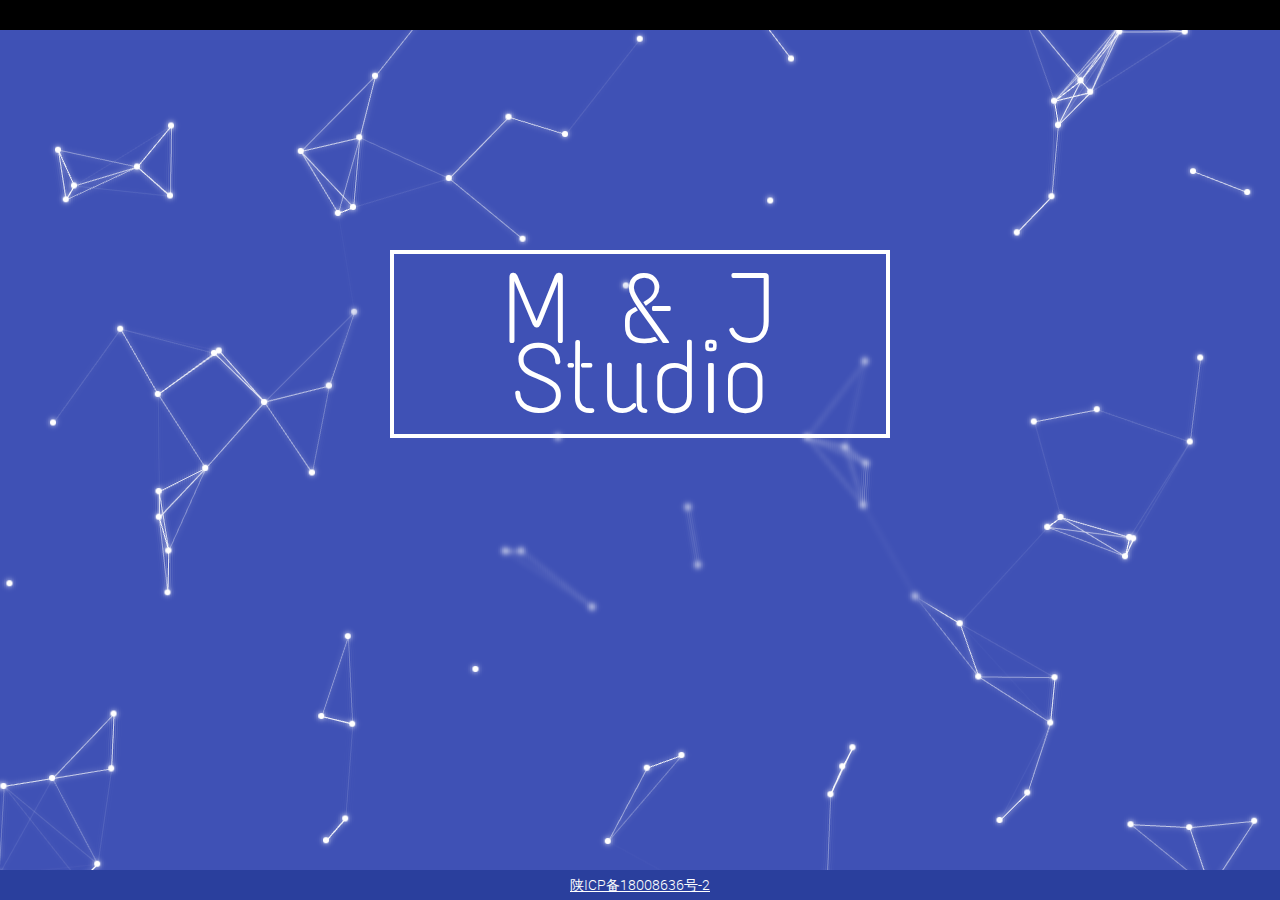
<file: index.html>
<!DOCTYPE html>
<html>
	<head>
		<title>M & J Studio</title>
		<meta charset="utf-8">
		<style type="text/css">
			body { background-color: #3F51B5; /*150A45*/; margin: 0px; padding: 0px; font-family: Roboto; color: white }

			footer {
				position: fixed;
				bottom: 0px;
				left: 0px;
				right: 0px;
				height: 30px;
				background-color: #2A3F9D;
				text-align: center;
				line-height: 30px;
				font-size: 14px;
				color: white;
				z-index: 100;
			}

			footer a {
				color: white;
			}
		
		</style>
		<link rel="stylesheet" type="text/css" href="./main.css">
		<script type="text/javascript" src="./jquery.min.js"></script>
		<script type="text/javascript" src="./pixi.min.js"></script>
		<script type="text/javascript" src="./particles.js"></script>
		<script type="text/javascript" src="./loading.js"></script>
		<script type="text/javascript">
			
			
		</script>
	</head>
	<body>
		<div class="ui ui-register">
			<!-- Intro panel -->
			<div class="panel panel-intro panel-front noauth">
				<h1>M & J Studio</h1>
				<h3 class="status-title" style="transform: translateY(20px); opacity: 0; display: inherit;">正在加载个人信息...</h3>
			</div>
			<!-- EOF Intro panel -->
		</div>
		<footer style="">
			<a href="http://beian.miit.gov.cn">陕ICP备18008636号-2</a>
		</footer>
		<style type="text/css" id="style"></style>
		<script>
			$(function(){
				
		setTimeout( function() { document.getElementById("style").innerText = ".ui { display: inherit }.panel-intro {  margin-top: -200px;}" }, 20)
		setTimeout( function() {
			setStatusTitle("正在载入网站...")
		}, 1000);
		// setTimeout( function() {
		// 	setStatusTitle("正在加载个人信息...")
		// }, 2800);
		// 	setTimeout( function() {
		// 	setStatusTitle("即将进入...")
		// }, 4200);
		
		
		// 	setTimeout( function(){
		// 	window.location.href=window.location.href+"/confluence";
		// }, 5000);
		
			});
		</script>
	</body>
</html>
</file>
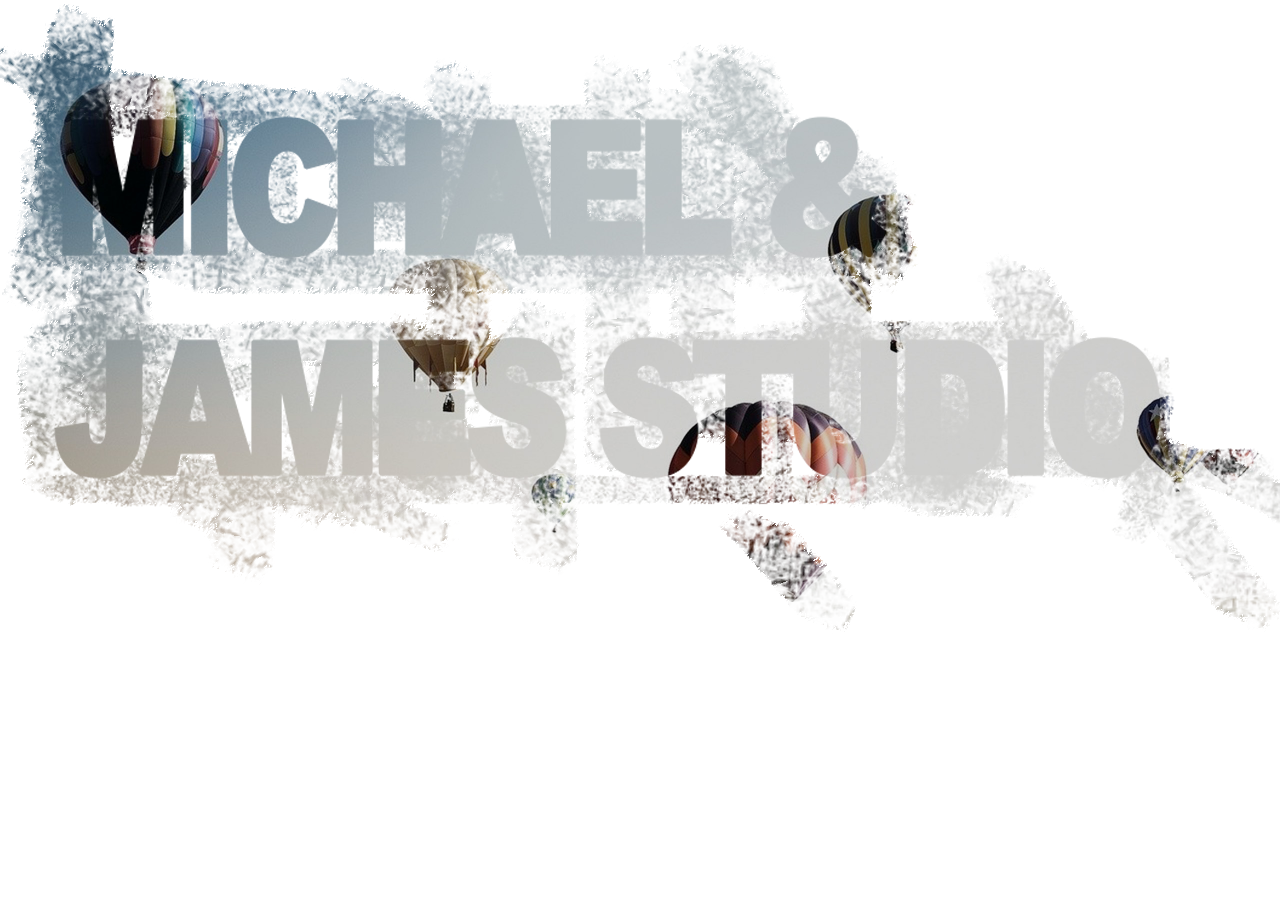
<file: backups/index.html>
<!DOCTYPE html>
<html>
<head>
	<title>M&J Studio</title>

<style type="text/css">

html, body {
	height:100%;  
  	margin:0px;  
}	

body{

}

div {
	
    background: url("bg.jpg") no-repeat;
    background-size: cover;
    z-index: -100;
    -webkit-mask-image: url("mask.png");
-webkit-mask-repeat:no-repeat;
}

div{
padding: 0px;  
height:100%;  
/*background:black;*/
opacity: 1.0;
animation:changeAnimation 10s infinite;
}

@keyframes changeAnimation
{
0% {background-position:0px -100px;}
30% {background-position:20px -10px;}
75% {background-position:-50px 50px;}
90% {background-position:-80px 80px;}
100% {background-position:0px -100px;}
}

</style>
</head>

<body>
	<div></div>
	
</body>
<script type="text/javascript">
	window.onload = function(){
		setTimeout(function(){
			window.location.href=window.location.href+"/confluence"; 
		},5000)
	};



</script>
</html>
</file>
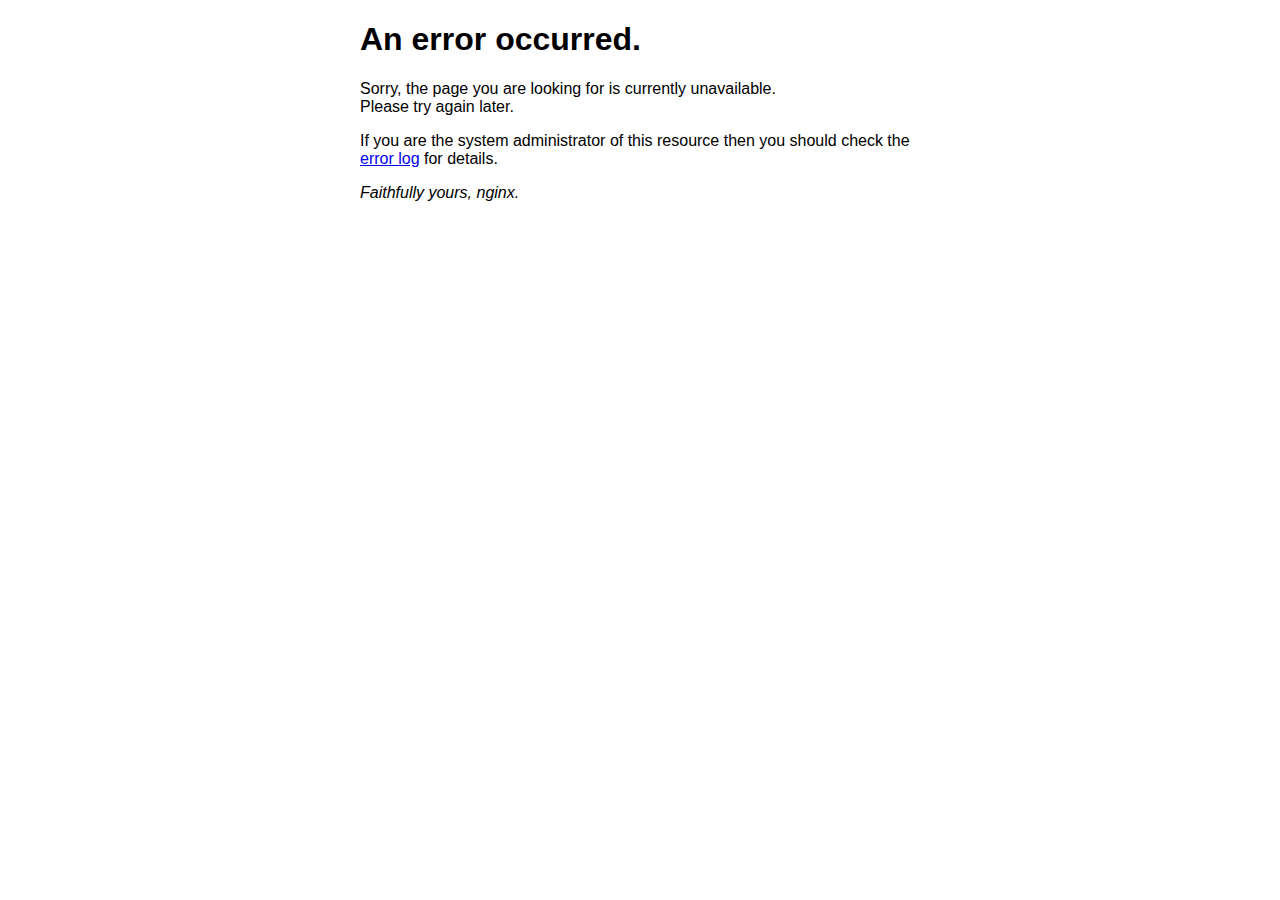
<file: backups/50x.html>
<!DOCTYPE html>
<html>
<head>
<title>Error</title>
<style>
    body {
        width: 35em;
        margin: 0 auto;
        font-family: Tahoma, Verdana, Arial, sans-serif;
    }
</style>
</head>
<body>
<h1>An error occurred.</h1>
<p>Sorry, the page you are looking for is currently unavailable.<br/>
Please try again later.</p>
<p>If you are the system administrator of this resource then you should check
the <a href="http://nginx.org/r/error_log">error log</a> for details.</p>
<p><em>Faithfully yours, nginx.</em></p>
</body>
</html>
</file>
<file: main.css>
h1 { font-family: 'Text Me One'; margin: 0px; padding: 0px; font-size: 100px; font-weight: normal; line-height: 70px }
h2 { font-weight: 300; margin: 20px 0px; font-size: 20px; line-height: 24px }
h3 { font-weight: 300; margin: 30px 0px; opacity: 0.6; font-size: 18px; line-height: 24px }


.particles { position: absolute; width: 100%; height: 100%; opacity: 0; -webkit-transition: 0.3s all ; -moz-transition: 0.3s all ; -o-transition: 0.3s all ; -ms-transition: 0.3s all ; transition: 0.3s all  }

.ui {
	position: absolute; width: 500px; max-width: 100%; top: 50%; left: 50%; z-index: 999; -webkit-transform: translatex(-50%) translatey(-50%); -moz-transform: translatex(-50%) translatey(-50%); -o-transform: translatex(-50%) translatey(-50%); -ms-transform: translatex(-50%) translatey(-50%); transform: translatex(-50%) translatey(-50%) ;
	text-align: center; -webkit-perspective: 500px; -moz-perspective: 500px; -o-perspective: 500px; -ms-perspective: 500px; perspective: 500px ; -webkit-transition: all 0.6s cubic-bezier(0.215, 0.61, 0.355, 1); -moz-transition: all 0.6s cubic-bezier(0.215, 0.61, 0.355, 1); -o-transition: all 0.6s cubic-bezier(0.215, 0.61, 0.355, 1); -ms-transition: all 0.6s cubic-bezier(0.215, 0.61, 0.355, 1); transition: all 0.6s cubic-bezier(0.215, 0.61, 0.355, 1) ; display: none;
}
.ui.flipped .panel-front { -webkit-transform: rotateY(180deg) ; -moz-transform: rotateY(180deg) ; -o-transform: rotateY(180deg) ; -ms-transform: rotateY(180deg) ; transform: rotateY(180deg)  }
.ui.flipped .panel-back { -webkit-transform: rotateY(0deg) ; -moz-transform: rotateY(0deg) ; -o-transform: rotateY(0deg) ; -ms-transform: rotateY(0deg) ; transform: rotateY(0deg)  }
.ui.hidden .panel-front { -webkit-transform: rotateX(90deg) translateY(-100px); -moz-transform: rotateX(90deg) translateY(-100px); -o-transform: rotateX(90deg) translateY(-100px); -ms-transform: rotateX(90deg) translateY(-100px); transform: rotateX(90deg) translateY(-100px) ; -webkit-transition: all 0.3s ease-in-out; -moz-transition: all 0.3s ease-in-out; -o-transition: all 0.3s ease-in-out; -ms-transition: all 0.3s ease-in-out; transition: all 0.3s ease-in-out ; opacity: 0 }
.ui.hidden { opacity: 0; pointer-events: none }

.ui-search input.text { font-size: 40px; width: 99%; }
.ui-search.hidden .panel { -webkit-transform: rotateX(30deg) translateY(100px); -moz-transform: rotateX(30deg) translateY(100px); -o-transform: rotateX(30deg) translateY(100px); -ms-transform: rotateX(30deg) translateY(100px); transform: rotateX(30deg) translateY(100px) ; opacity: 0 }
.ui-search .panel { -webkit-transition: all 0.8s cubic-bezier(0.165, 0.84, 0.44, 1); -moz-transition: all 0.8s cubic-bezier(0.165, 0.84, 0.44, 1); -o-transition: all 0.8s cubic-bezier(0.165, 0.84, 0.44, 1); -ms-transition: all 0.8s cubic-bezier(0.165, 0.84, 0.44, 1); transition: all 0.8s cubic-bezier(0.165, 0.84, 0.44, 1) ; }
.ui-search .username-status { top: -3px; }
.ui-search .button-mute { position: absolute; right: 12px; top: 40px; padding: 5px 15px; border-bottom-width: 1px; opacity: 0 }

.panel { width: 100%; -webkit-backface-visibility: hidden; -moz-backface-visibility: hidden; -o-backface-visibility: hidden; -ms-backface-visibility: hidden; backface-visibility: hidden ; -webkit-transition: 0.9s cubic-bezier(0.785, 0.135, 0.15, 0.86); -moz-transition: 0.9s cubic-bezier(0.785, 0.135, 0.15, 0.86); -o-transition: 0.9s cubic-bezier(0.785, 0.135, 0.15, 0.86); -ms-transition: 0.9s cubic-bezier(0.785, 0.135, 0.15, 0.86); transition: 0.9s cubic-bezier(0.785, 0.135, 0.15, 0.86) ; }
.panel-intro { position: absolute; margin-top: 40px }
.panel-intro h1 { border: 4px solid white; padding: 20px; display: inline-block; }
.panel-intro .text-gotauth, .panel-intro .text-noauth { height: 0px; -webkit-transition: all 0.3s; -moz-transition: all 0.3s; -o-transition: all 0.3s; -ms-transition: all 0.3s; transition: all 0.3s ; overflow: hidden; opacity: 0; pointer-events: none }
.panel-intro.gotauth .text-gotauth { height: auto; opacity: 1; pointer-events: auto }
.panel-intro .text-gotauth h3 { opacity: 1 }
.panel-intro .current-auth {
	display: inline-block; background-color: #FFDC00; color: rgba(142, 87, 5, 0.8); padding: 4px 8px;
	font-size: 15px; font-weight: bold; min-width: 293px; opacity: 1; margin: 0px; margin-top: 30px;
}
.panel-intro .current-auth b { color: #8E5705 }
.panel-intro .please-update { display: none; margin-top: -10px; text-transform: uppercase }

.panel-intro.noauth .text-noauth { height: auto; opacity: 1; pointer-events: auto }

.panel-input { -webkit-transform: rotateY(-180deg) ; -moz-transform: rotateY(-180deg) ; -o-transform: rotateY(-180deg) ; -ms-transform: rotateY(-180deg) ; transform: rotateY(-180deg)  }
.panel-input h1 { font-size: 67px; letter-spacing: -4px; line-height: 80px; margin-bottom: 40px }
.panel-input h2 { margin-bottom: 40px }
.panel-input h2 .text { margin-left: 20px }
.minilink { font-size: 13px; font-weight: bold; padding-top: 14px; display: inline-block; border-bottom: 2px solid rgba(255,255,255,0.2); transparent; -webkit-transition: all 0.3s ; -moz-transition: all 0.3s ; -o-transition: all 0.3s ; -ms-transition: all 0.3s ; transition: all 0.3s  }
.minilink:hover { border-bottom: 2px solid #eee; -webkit-transition: none ; -moz-transition: none ; -o-transition: none ; -ms-transition: none ; transition: none  }

.username-status {
	display: inline-block; color: #EEE; margin-left: -100px; position: absolute; width: 90px; -webkit-transition: all 0.1s ease-out; -moz-transition: all 0.1s ease-out; -o-transition: all 0.1s ease-out; -ms-transition: all 0.1s ease-out; transition: all 0.1s ease-out ;
	text-align: right; font-size: 14px; font-weight: bold; vertical-align: middle; line-height: 50px;
}
.username-status.error { color: #FF4136 }
.username-status.ok { color: #2ECC40; }
.username-status .title { vertical-align: top }
.username-status .dot { font-size: 30px; -webkit-transition: all 0.3s; -moz-transition: all 0.3s; -o-transition: all 0.3s; -ms-transition: all 0.3s; transition: all 0.3s ; margin-left: 4px; display: inline-block; margin-top: 1px }


.send-direct { -webkit-transform: scale(0.5); -moz-transform: scale(0.5); -o-transform: scale(0.5); -ms-transform: scale(0.5); transform: scale(0.5) ; opacity: 0; -webkit-transition: all 0.3s ; -moz-transition: all 0.3s ; -o-transition: all 0.3s ; -ms-transition: all 0.3s ; transition: all 0.3s  }
.send-direct.active { -webkit-transform: scale(1); -moz-transform: scale(1); -o-transform: scale(1); -ms-transform: scale(1); transform: scale(1) ; opacity: 1 }
.send-bitmessage { position: absolute; display: none; -webkit-transition: all 0.3s; -moz-transition: all 0.3s; -o-transition: all 0.3s; -ms-transition: all 0.3s; transition: all 0.3s ; -webkit-transform: scale(1.5); -moz-transform: scale(1.5); -o-transform: scale(1.5); -ms-transform: scale(1.5); transform: scale(1.5) ; opacity: 0; width: 100% }
.send-bitmessage.active { -webkit-transform: scale(1); -moz-transform: scale(1); -o-transform: scale(1); -ms-transform: scale(1); transform: scale(1) ; opacity: 1 }

.status-title { -webkit-transition: all 1s cubic-bezier(0.77, 0, 0.175, 1); -moz-transition: all 1s cubic-bezier(0.77, 0, 0.175, 1); -o-transition: all 1s cubic-bezier(0.77, 0, 0.175, 1); -ms-transition: all 1s cubic-bezier(0.77, 0, 0.175, 1); transition: all 1s cubic-bezier(0.77, 0, 0.175, 1) ; margin-top: 30px;  position: absolute; width: 100%;  }



@font-face {
	font-family: 'Text Me One';
	font-style: normal;
	font-weight: 300;
	src:
		local('Text Me One'),
		url([data-uri]) format('woff'),
		url('../font/TextMeOne-Regular.woff') format('woff');
}

@font-face {
	font-family: 'Roboto';
	font-style: normal;
	font-weight: 300;
	src:
		local('Roboto Light'),
		url([data-uri]) format('woff'),
		url('../font/Roboto-Light.woff') format('woff');
}

@font-face {
  font-family: 'Roboto';
  font-style: normal;
  font-weight: bold;
  src:
  	local('Roboto Medium'),
  	url([data-uri]) format('woff'),
  	url(../font/Roboto-Medium.woff) format('woff');
}
</file>
